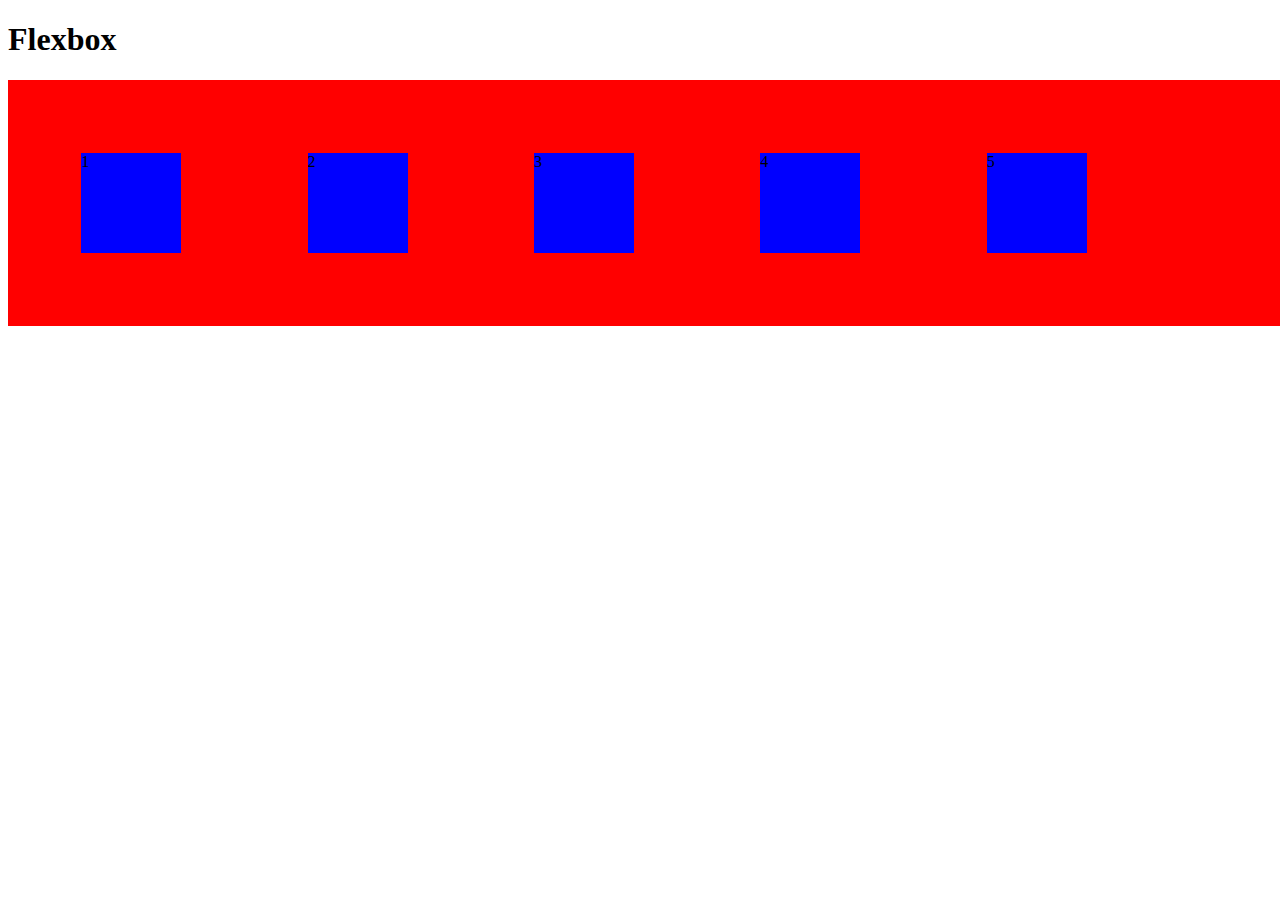
<file: layout/index.html>
<!DOCTYPE html>
<html lang="en">
<head>
    <meta charset="UTF-8">
    <meta http-equiv="X-UA-Compatible" content="IE=edge">
    <meta name="viewport" content="width=device-width, initial-scale=1.0">
    <title>CSS Layout Lesson</title>
    <link rel="stylesheet" href="style.css">
</head>
<body>
    <h1> Flexbox</h1>
<div class="container">
    <div class="box">1</div>
    <div class="box">2</div>
    <div class="box">3</div>
    <div class="box">4</div>
    <div class="box">5</div>
</div>
</body>
</html>
</file>
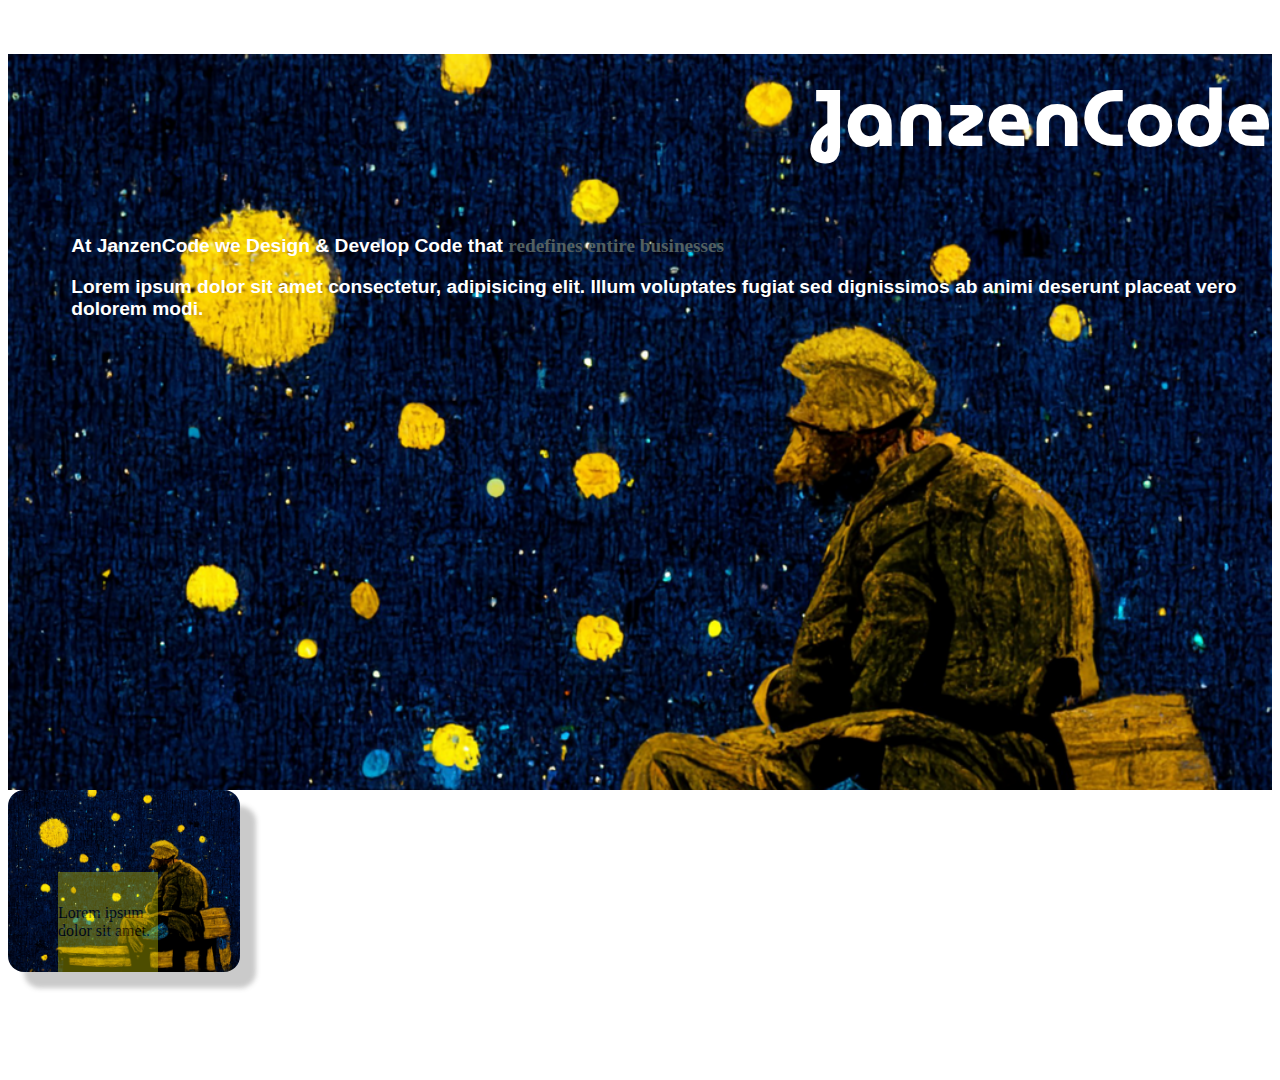
<file: typography/index.html>
<!DOCTYPE html>
<html lang="en">
<head>
    <meta charset="UTF-8">
    <meta http-equiv="X-UA-Compatible" content="IE=edge">
    <meta name="viewport" content="width=device-width, initial-scale=1.0">
    <link rel="stylesheet" href="style.css"> 
    <title>Typography</title>
</head>
<body>
    <head><nav></nav></head>
    <section class="section">
        <h1>JanzenCode</h1>
        <p> At JanzenCode we Design & Develop Code that <span class="bold1">redefines entire businesses</span></p>
        <article class="About Us">
            <p>
                Lorem ipsum dolor sit amet consectetur, adipisicing elit. Illum voluptates fugiat sed dignissimos ab animi deserunt placeat vero dolorem modi.
            </p>
        </article>
    </section>
    <div class="bgimage"></div>
    <div class="overlay">Lorem ipsum dolor sit amet.</div>
</body>
</html>
</file>
<file: layout/style.css>
.container {
    width: 100%;
    padding: 10px;
    background: red;
    display: flex;
    flex-direction: row;
    flex-wrap: wrap;
    justify-content: flex-start;
}
.box {
width: 100px;
height: 100px;
margin: 5%;
background: blue;
}
</file>
<file: typography/style.css>
@import url('https://fonts.googleapis.com/css2?family=MuseoModerno:wght@500&display=swap');

.section {
    background-image: url("./img/Janzen_lonely_man_sitting_on_a_bench_stargazing_in_starry_night_3e593f47-4083-4435-9e55-f5c5d7613d9c.png.png");
    background-size: cover, 10%;
    padding-bottom: 50vh;
    padding-top: 0%;
}
h1 {
    display: flex;
    font-family: 'museoModerno';
    font-size: 5rem;
    font-weight: bold;
    color: white;
    align-items: right;
    justify-content: right;
}
p {
    font-family: Arial;
    font-size: 1.2rem;
    font-weight: bold;
    color: white;
    margin-left: 5%;
}

.bold1 {
    font-weight: bold;
    font-family: 'Gill Sans';
    color: rgb(83, 96, 96);
}

.background {
    background: linear-gradient(to left, #404042, #373838);
    -webkit-background-clip: text;
    -webkit-text-fill-color: transparent;
}
h6 {
    color: white;
}

.bgimage {
    width: 200px;   
    height: 150px; 
    color: white;
    padding: 1rem;
    align-items: center;
    display: flex;
    background: green;
    border-radius: 1rem 1rem;
    background-image: url("./img/Janzen_lonely_man_sitting_on_a_bench_stargazing_in_starry_night_3e593f47-4083-4435-9e55-f5c5d7613d9c.png.png");
    background-size: cover;
    box-shadow: 1rem 1rem 5px #40404247;
}
.overlay {
    display: flex;
    justify-content: center;
    align-items: center;
    width: 100px;   
    height: 100px;
    background: yellow;
    opacity: 30%;
    top: -100px;
    left: 50px;
    position: relative;
}
</file>
